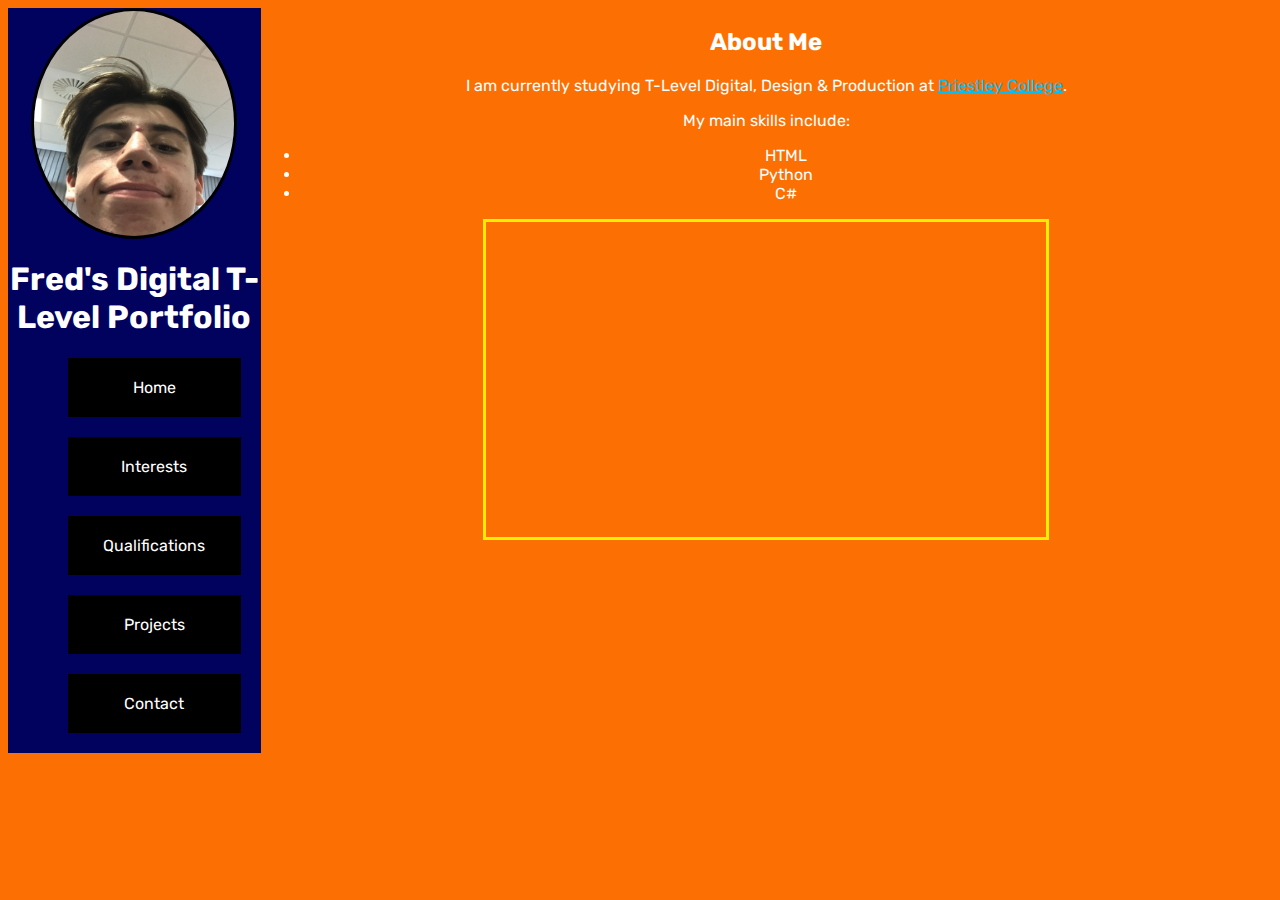
<file: Index.html>
<html>
<head>
<link rel="stylesheet" href="styles.css" />
</head>
<body>
<div id="mainmenu">
<img id="face" src="me.jpg" width="200px" height="225px" />
<h1>Fred's Digital T-Level Portfolio</h1>
<ul>
<li><a href="index.html">Home</a></li>
<li><a href="interests.html">Interests</a></li>
<li><a href="qualifications.html">Qualifications</a></li>
<li><a href="projects.html">Projects</a></li>
<li><a href="contact.html">Contact</a></li>
</ul>
</div>
<div id="content">
<h2>About Me</h2>
<p>I am currently studying T-Level Digital, Design & Production at <a href="https://priestley.ac.uk" target="_blank">Priestley College</a>.</p>
<p>My main skills include: </p>
<ul>
<li>HTML</li>
<li>Python</li>
<li>C#</li>
</ul>
<iframe width="560" height="315" src="https://www.youtube.com/embed/GEbQVdX-YZM" frameborder="0" allow="accelerometer; autoplay; clipboard-write; encrypted-media; gyroscope; picture-in-picture" allowfullscreen></iframe>
</div>
</body>
</html>
</file>
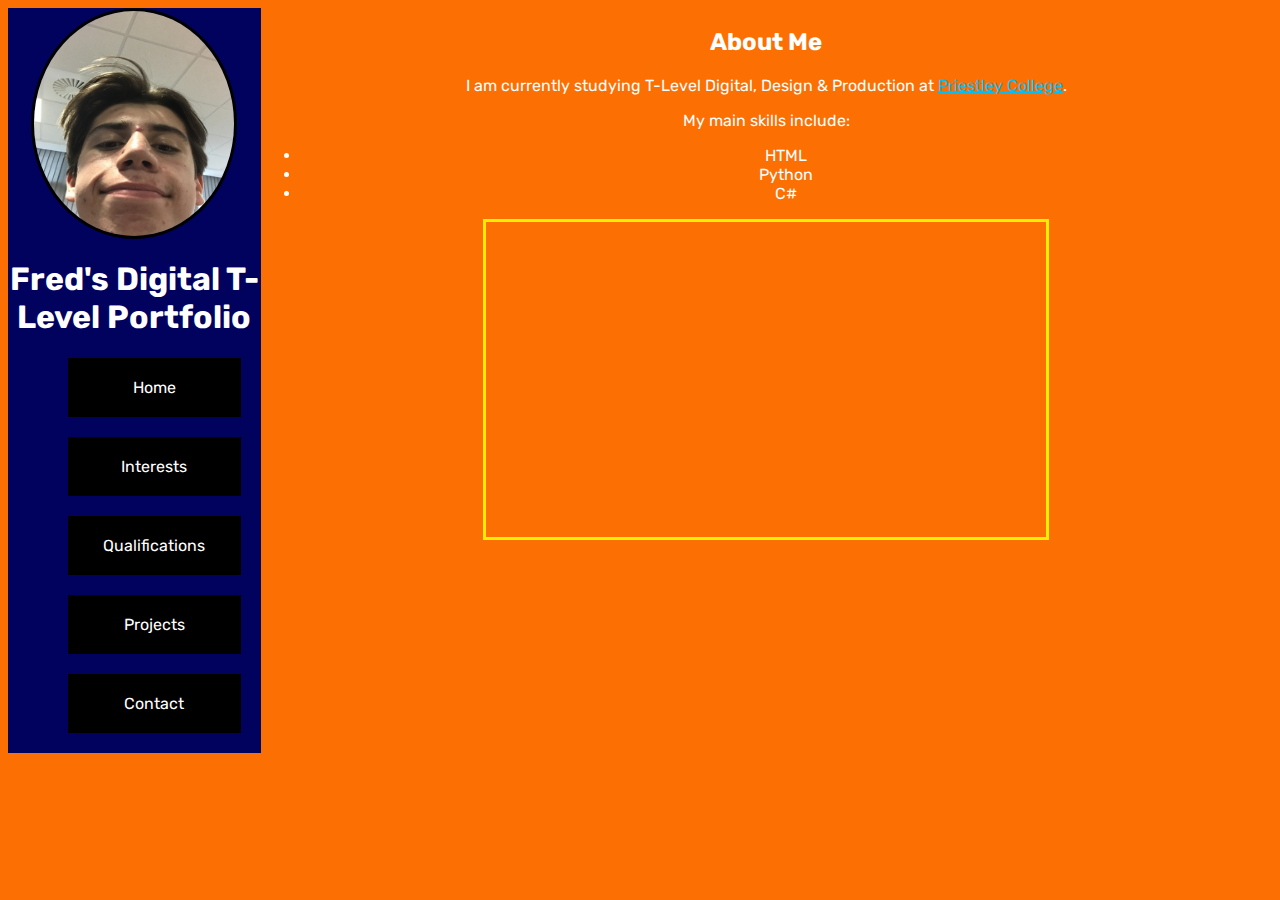
<file: index.html>
<html>
<head>
<link rel="stylesheet" href="styles.css" />
</head>
<body>
<div id="mainmenu">
<img id="face" src="me.jpg" width="200px" height="225px" />
<h1>Fred's Digital T-Level Portfolio</h1>
<ul>
<li><a href="index.html">Home</a></li>
<li><a href="interests.html">Interests</a></li>
<li><a href="qualifications.html">Qualifications</a></li>
<li><a href="projects.html">Projects</a></li>
<li><a href="contact.html">Contact</a></li>
</ul>
</div>
<div id="content">
<h2>About Me</h2>
<p>I am currently studying T-Level Digital, Design & Production at <a href="https://priestley.ac.uk" target="_blank">Priestley College</a>.</p>
<p>My main skills include: </p>
<ul>
<li>HTML</li>
<li>Python</li>
<li>C#</li>
</ul>
<iframe width="560" height="315" src="https://www.youtube.com/embed/GEbQVdX-YZM" frameborder="0" allow="accelerometer; autoplay; clipboard-write; encrypted-media; gyroscope; picture-in-picture" allowfullscreen></iframe>
</div>
</body>
</html>
</file>
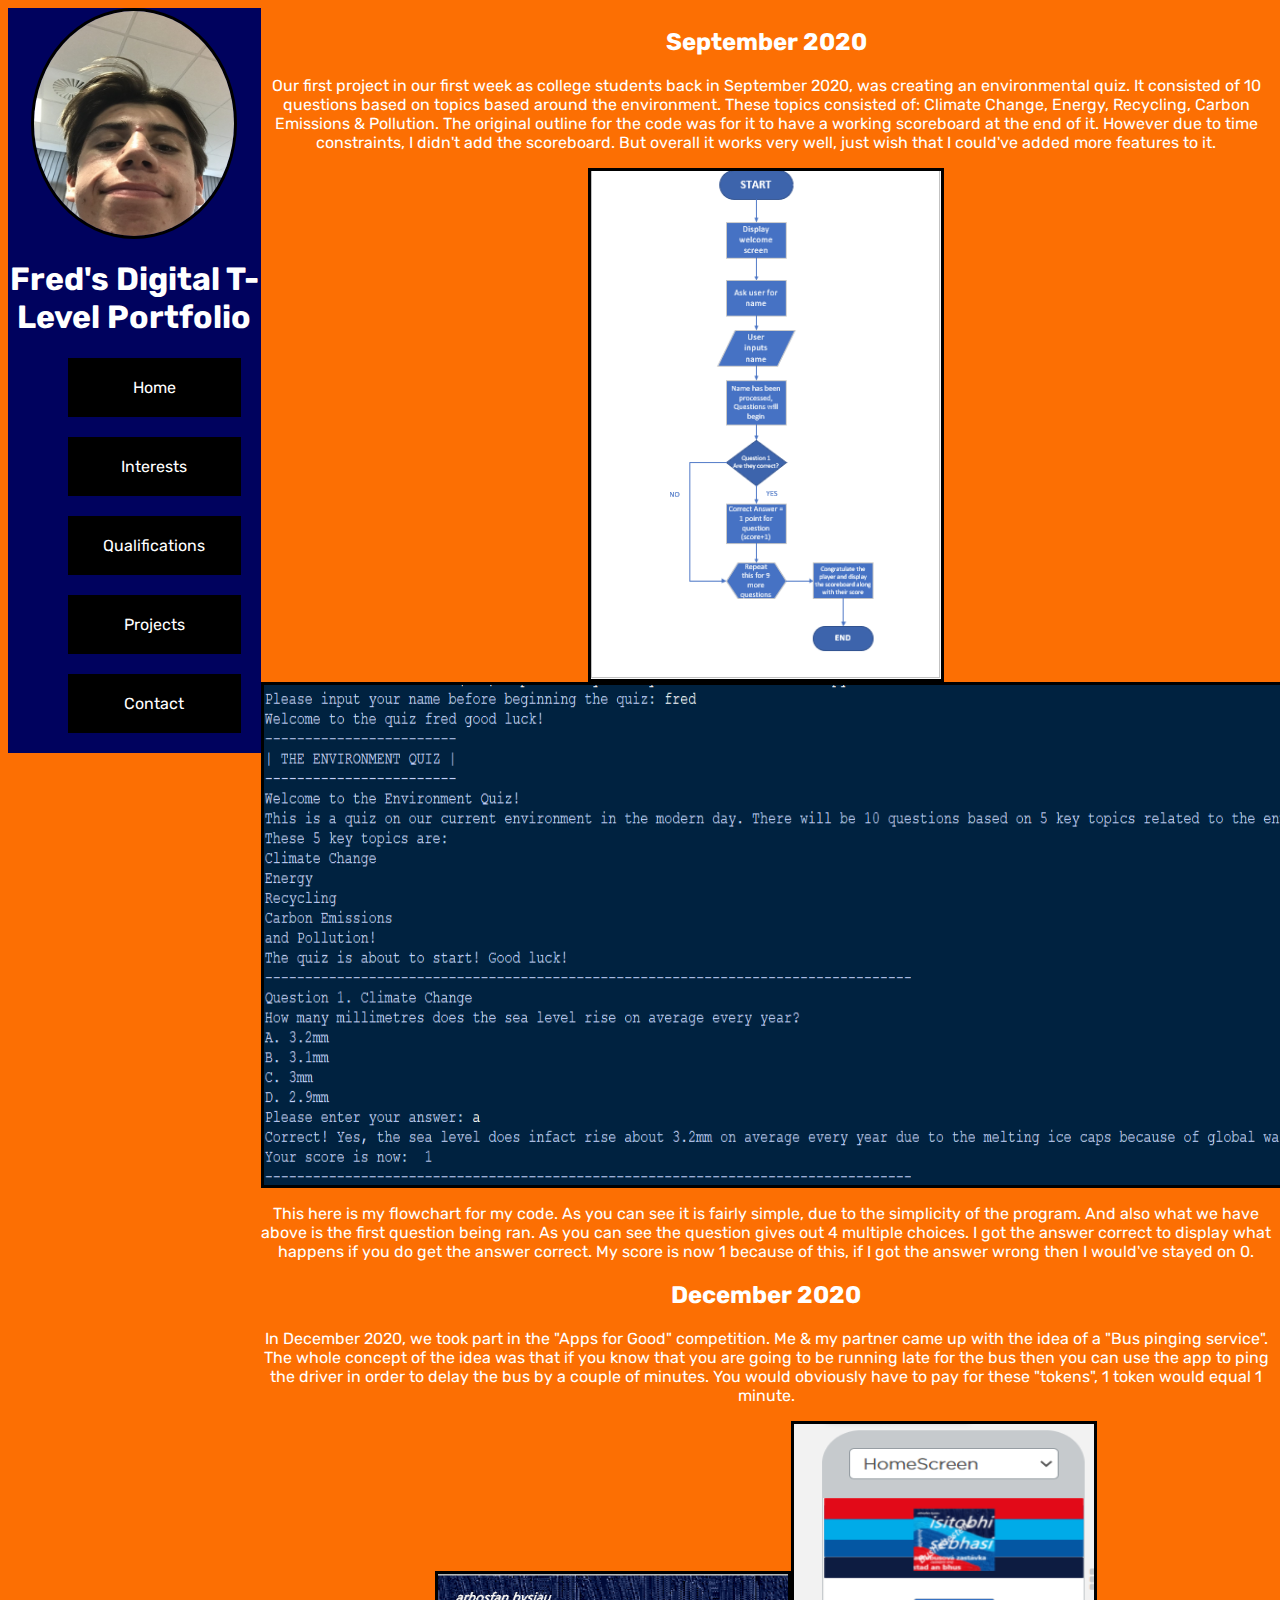
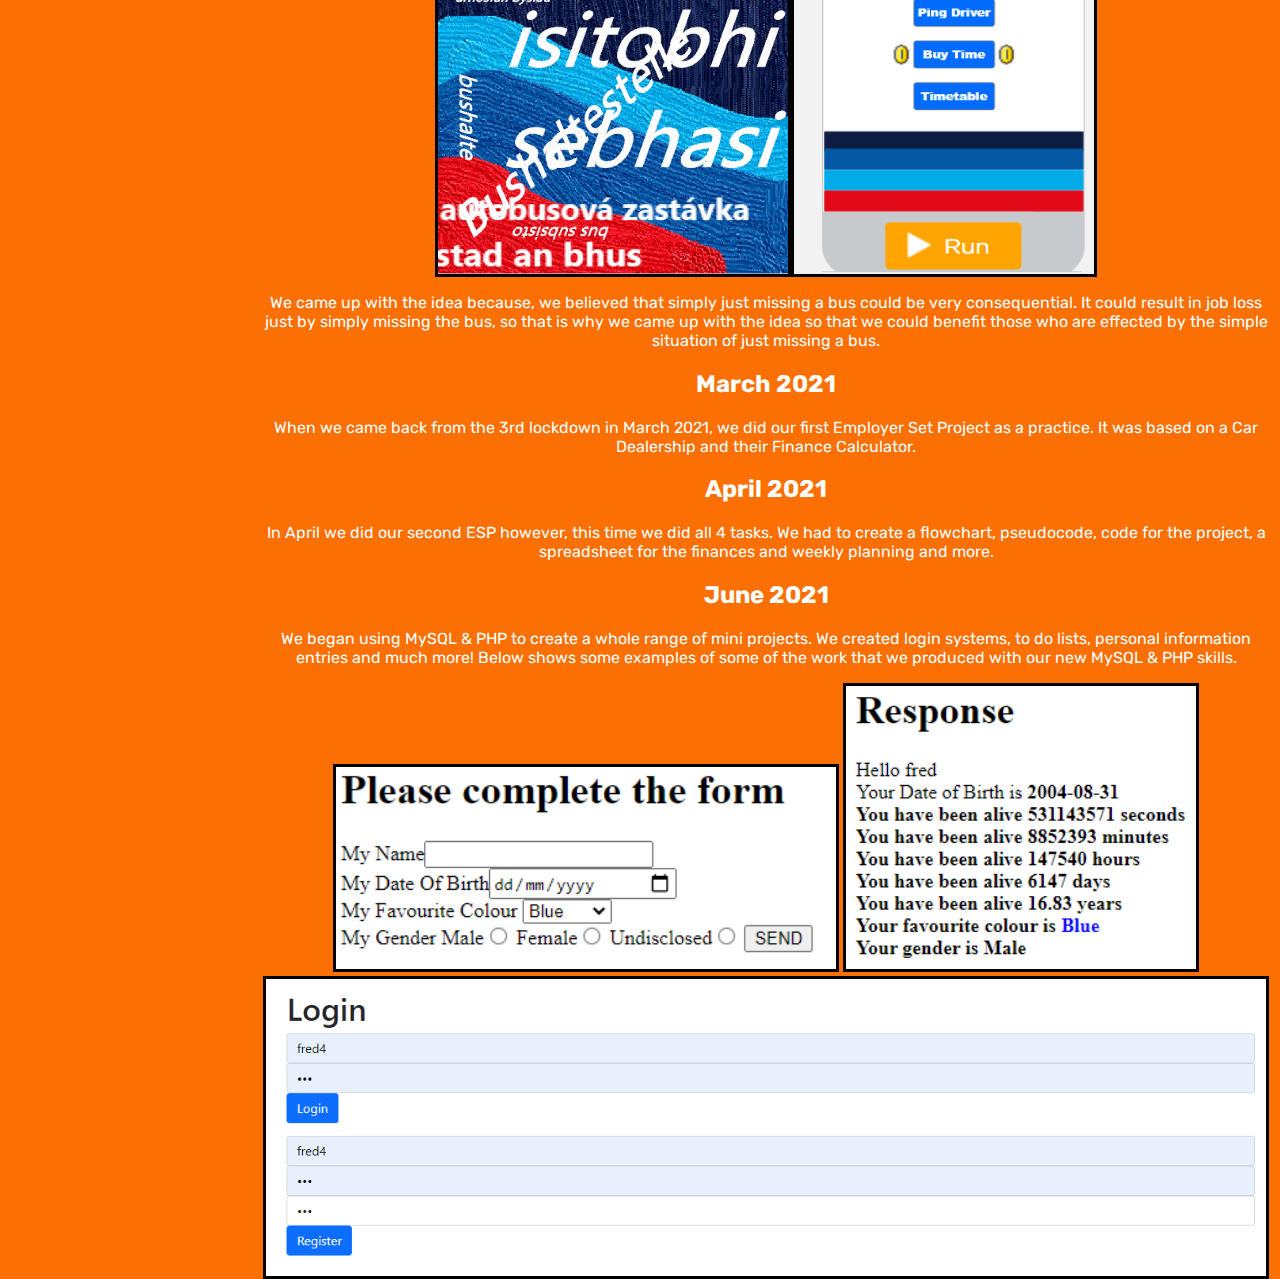
<file: projects.html>
<html>
<head>
<link rel="stylesheet" href="styles.css" />
</head>
<body>
<div id="mainmenu">
<img id="face" src="me.jpg" width="200px" height="225px" />
<h1>Fred's Digital T-Level Portfolio</h1>
<ul>
<li><a href="index.html">Home</a></li>
<li><a href="interests.html">Interests</a></li>
<li><a href="qualifications.html">Qualifications</a></li>
<li><a href="projects.html">Projects</a></li>
<li><a href="contact.html">Contact</a></li>
</ul>
</div>
<div id="content">
<h2>September 2020</h2>
<p>Our first project in our first week as college students back in September 2020, was creating an environmental quiz. It consisted of 10 questions based on topics based around the environment. These topics consisted of: Climate Change, Energy, Recycling, Carbon Emissions & Pollution. The original outline for the code was for it to have a working scoreboard at the end of it. However due to time constraints, I didn't add the scoreboard. But overall it works very well, just wish that I could've added more features to it.</p>
<img id="flowchart" src="flowchart.png" width ="350px" height"200px" /> <img id="start" src="start.png" width="1100px" height="500px" />
<p>This here is my flowchart for my code. As you can see it is fairly simple, due to the simplicity of the program. And also what we have above is the first question being ran. As you can see the question gives out 4 multiple choices. I got the answer correct to display what happens if you do get the answer correct. My score is now 1 because of this, if I got the answer wrong then I would've stayed on 0.</p>
<h2>December 2020</h2>
<p>In December 2020, we took part in the "Apps for Good" competition. Me & my partner came up with the idea of a "Bus pinging service". The whole concept of the idea was that if you know that you are going to be running late for the bus then you can use the app to ping the driver in order to delay the bus by a couple of minutes. You would obviously have to pay for these "tokens", 1 token would equal 1 minute.</p>
<img id="appsforgoodlogo" src="appsforgood.png" width ="350px" height="300px" /><img id="appsForGoodMenu" src="appsForGoodMenu.png" width ="300px" height="450px" />
<p>We came up with the idea because, we believed that simply just missing a bus could be very consequential. It could result in job loss just by simply missing the bus, so that is why we came up with the idea so that we could benefit those who are effected by the simple situation of just missing a bus.</p>
<h2>March 2021</h2>
<p>When we came back from the 3rd lockdown in March 2021, we did our first Employer Set Project as a practice. It was based on a Car Dealership and their Finance Calculator.
<h2>April 2021</h2>
<p>In April we did our second ESP however, this time we did all 4 tasks. We had to create a flowchart, pseudocode, code for the project, a spreadsheet for the finances and weekly planning and more.
<h2>June 2021</h2>
<p>We began using MySQL & PHP to create a whole range of mini projects. We created login systems, to do lists, personal information entries and much more! Below shows some examples of some of the work that we produced with our new MySQL & PHP skills.</p>
<img id="personal" src="personal.png" width ="500px" height"300px" /> 
<img id="response" src="response.png" width ="350px" height"200px" />
<img id="login" src="login.png" width="1000px" height"400px" />
</div>
</body>
</html>
</file>
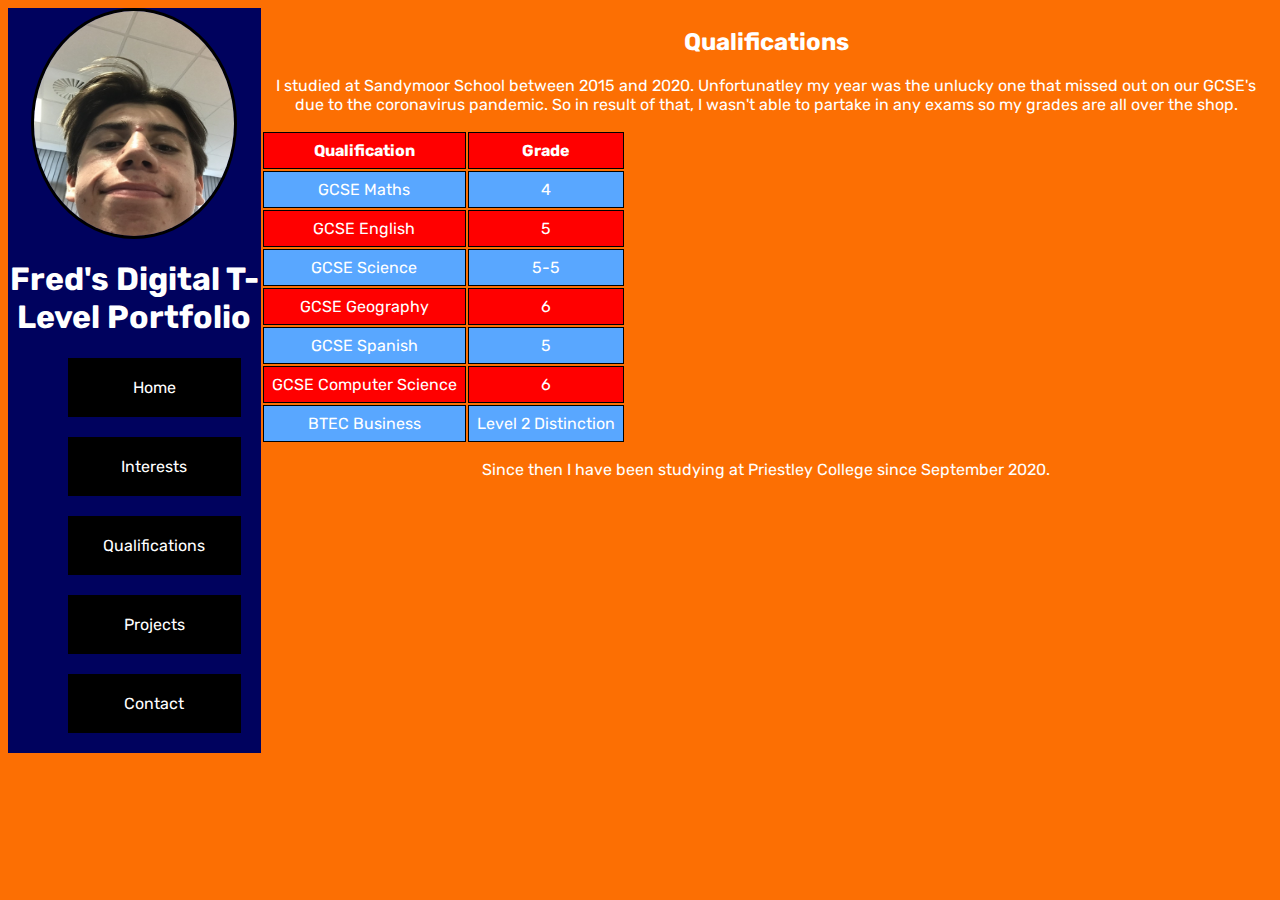
<file: qualifications.html>
<html>
<head>
<link rel="stylesheet" href="styles.css" />
</head>
<body>
<div id="mainmenu">
<img id="face" src="me.jpg" width="200px" height="225px" />
<h1>Fred's Digital T-Level Portfolio</h1>
<ul>
<li><a href="index.html">Home</a></li>
<li><a href="interests.html">Interests</a></li>
<li><a href="qualifications.html">Qualifications</a></li>
<li><a href="projects.html">Projects</a></li>
<li><a href="contact.html">Contact</a></li>
</ul>
</div>
<div id="content">
<h2>Qualifications</h2>
<p>I studied at Sandymoor School between 2015 and 2020. Unfortunatley my year was the unlucky one that missed out on our GCSE's due to the coronavirus pandemic. So in result of that, I wasn't able to partake in any exams so my grades are all over the shop.</p>
<table>
<tr>
<th>Qualification</th>
<th>Grade</th>
</tr>
<tr>
<td>GCSE Maths</td>
<td>4</td>
</tr>
<tr>
<td>GCSE English</td>
<td>5</td>
</tr>
<tr>
<td>GCSE Science</td>
<td>5-5</td>
</tr>
<tr>
<td>GCSE Geography</td>
<td>6</td>
</tr>
<tr>
<td>GCSE Spanish</td>
<td>5</td>
</tr>
<tr>
<td>GCSE Computer Science</td>
<td>6</td>
</tr>
<tr>
<td>BTEC Business</td>
<td>Level 2 Distinction</td>
</tr>
</table>
<p>Since then I have been studying at Priestley College since September 2020.</p>
</div>
</body>
</html>
</file>
<file: styles.css>
@import url('https://fonts.googleapis.com/css2?family=Rubik:wght@400;500&display=swap');
body{
	color:#ffffff;
	background:#fc6f03;
	text-align:center;
	font-family: 'Rubik', sans-serif;
}
a{
	color:#02bef7
}
a:hover{
	color: #7289da;
	font-weight:bold;
	text-transform:uppercase;
}
#face{
	border: 3px solid #000000;
	border-radius: 50%;
}
#response{
	border: 3px solid #000000;
}
#login{
	border: 3px solid #000000;
}
#personal{
	border: 3px solid #000000;
}
#mainmenu{
width: 20%;
float:left;
background: #00025e;
}
#content{
width: 80%;
float:left;
}

iframe{
	border: 3px solid #ffee00;
}
#mainmenu ul li{
list-style:none;	
}

#mainmenu ul li a{
	background: #000000;
	color: #ffffff;
	padding: 20px;
	margin: 20px;
	display: block;
	text-decoration: none;
}
#mainmenu ul li a:hover{
background: #ffffff;
color: #000000;	
}

#flowchart{
	border: 3px solid #000000;
}
#start{
	border: 3px solid #000000;
}
#appsforgoodlogo{
	border: 3px solid #000000;
}
#appsForGoodMenu{
	border: 3px solid #000000;
}

table ul li a{
	border-collapse: collapse;
	width: 30%;
	float: center;
	text-align: center;
}
td, th{
	border: 1px solid #000000;
	text-align: center;
	padding: 8px;
}
tr:nth-child(even) {
	background-color: #59a7ff;
}
tr:nth-child(odd) {
	background-color: #ff0000;
}
</file>
